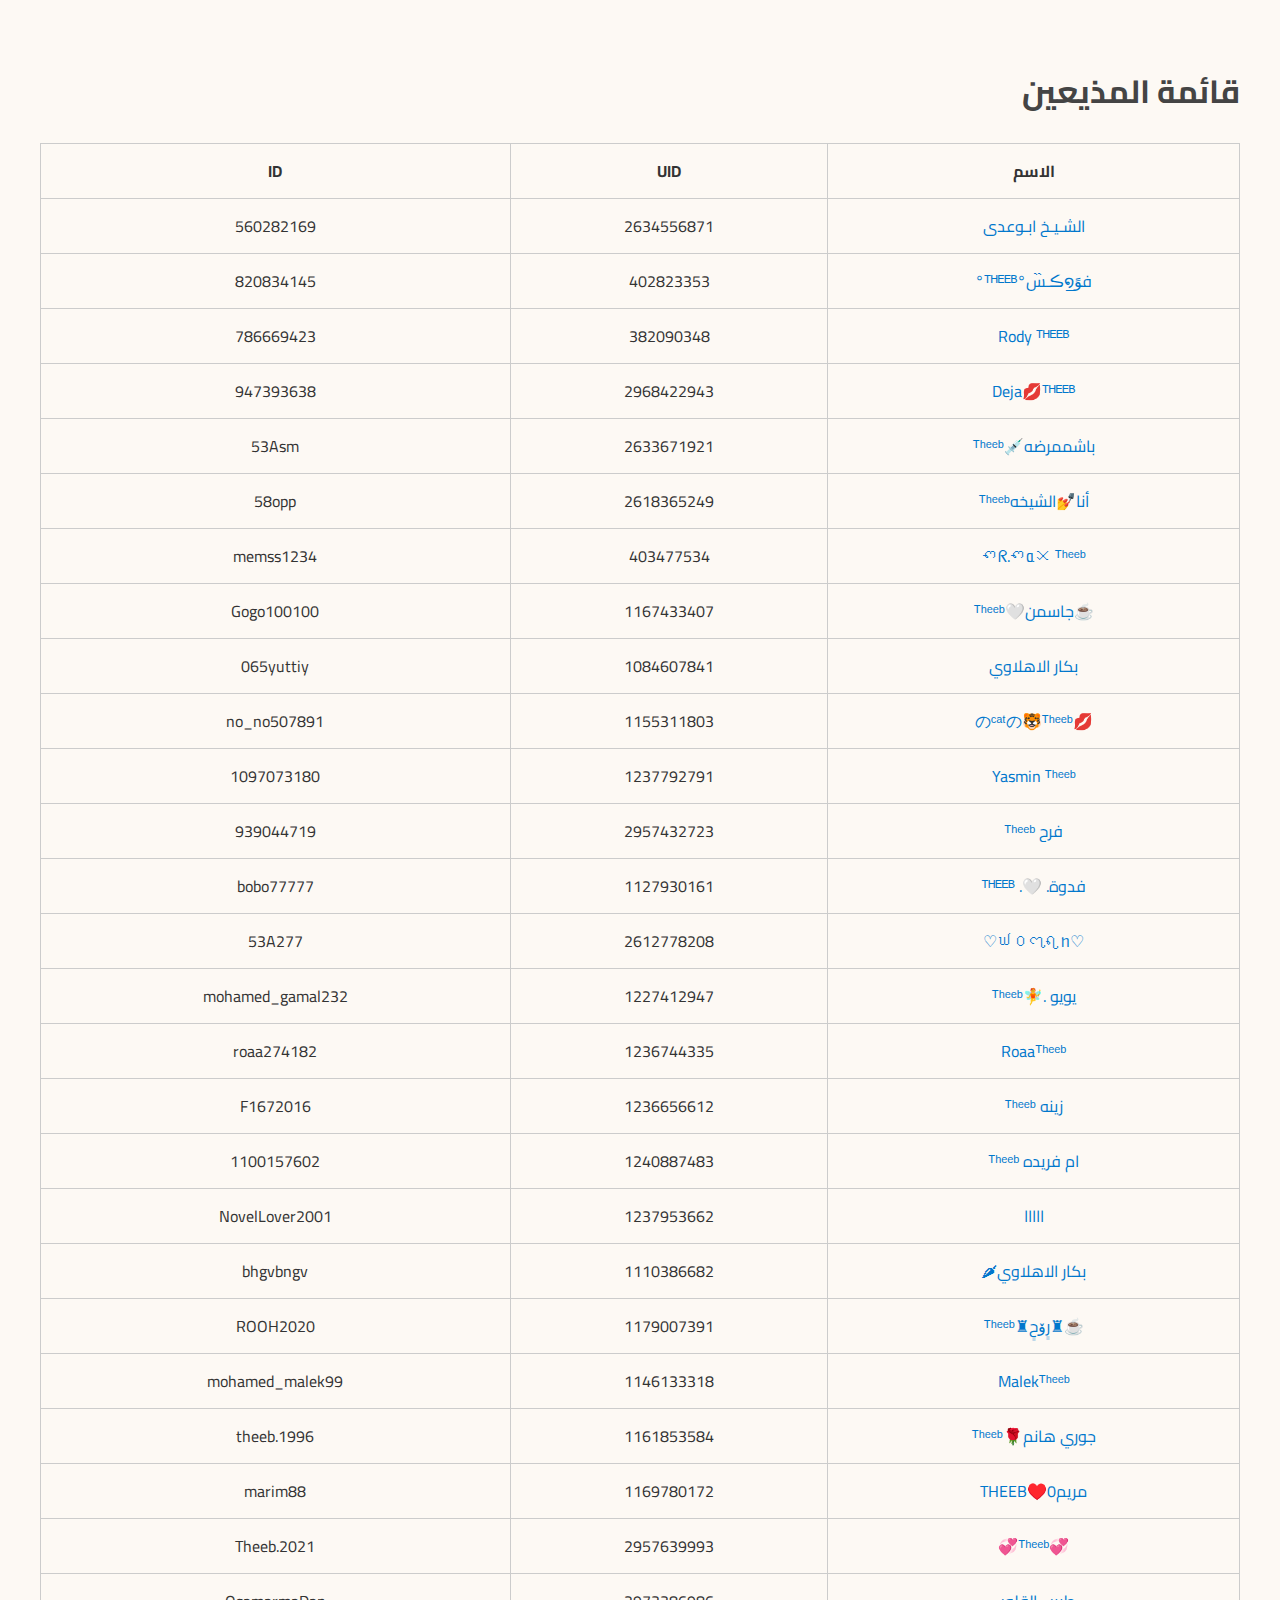
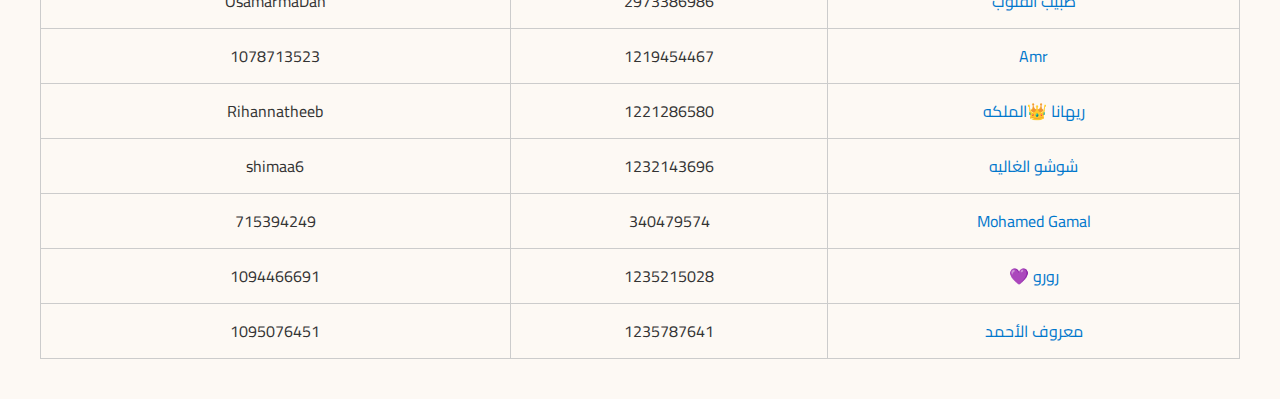
<file: index.html>
<!DOCTYPE html>
<html lang="ar" dir="rtl">
<head>
  <meta charset="UTF-8" />
  <meta name="viewport" content="width=device-width, initial-scale=1.0"/>
  <title>قائمة المذيعين والتصنيفات</title>
  <link href="https://fonts.googleapis.com/css2?family=Cairo:wght@400;700&display=swap" rel="stylesheet">
  <style>
    body { font-family: 'Cairo', sans-serif; background: #fdf9f4; padding: 2rem; color: #333; }
    h1, h2 { color: #444; }
    table { width: 100%; border-collapse: collapse; margin-top: 1rem; }
    th, td { border: 1px solid #ccc; padding: 0.75rem; text-align: center; }
    a { color: #0077cc; text-decoration: none; }
    a:hover { text-decoration: underline; }
  </style>
</head>
<body>
  <h1>قائمة المذيعين</h1>
  <table>
    <thead>
      <tr>
        <th>الاسم</th>
        <th>UID</th>
        <th>ID</th>
      </tr>
    </thead>
    <tbody>
      <tr><td><a href="profile.html?username=الشـيـخ%20ابـوعدى&id=560282169">الشـيـخ ابـوعدى</a></td><td>2634556871</td><td>560282169</td></tr>
      <tr><td><a href="profile.html?username=فوً̲໑ڪཻـس°ᵀᴴᴱᴱᴮ°&id=820834145">فوً̲໑ڪཻـس°ᵀᴴᴱᴱᴮ°</a></td><td>402823353</td><td>820834145</td></tr>
      <tr><td><a href="profile.html?username=Rody%20ᵀᴴᴱᴱᴮ&id=786669423">Rody ᵀᴴᴱᴱᴮ</a></td><td>382090348</td><td>786669423</td></tr>
      <tr><td><a href="profile.html?username=Deja💋ᵀᴴᴱᴱᴮ&id=947393638">Deja💋ᵀᴴᴱᴱᴮ</a></td><td>2968422943</td><td>947393638</td></tr>
      <tr><td><a href="profile.html?username=باشممرضه💉ᵀʰᵉᵉᵇ&id=53Asm">باشممرضه💉ᵀʰᵉᵉᵇ</a></td><td>2633671921</td><td>53Asm</td></tr>
      <tr><td><a href="profile.html?username=أنا💅الشيخهᵀʰᵉᵉᵇ&id=58opp">أنا💅الشيخهᵀʰᵉᵉᵇ</a></td><td>2618365249</td><td>58opp</td></tr>
      <tr><td><a href="profile.html?username=ꪔᖇ.ꪔᥲꪎ%20ᵀʰᵉᵉᵇ&id=memss1234">ꪔᖇ.ꪔᥲꪎ ᵀʰᵉᵉᵇ</a></td><td>403477534</td><td>memss1234</td></tr>
      <tr><td><a href="profile.html?username=☕جاسمن🤍ᵀʰᵉᵉᵇ&id=Gogo100100">☕جاسمن🤍ᵀʰᵉᵉᵇ</a></td><td>1167433407</td><td>Gogo100100</td></tr>
      <tr><td><a href="profile.html?username=بكار%20الاهلاوي&id=065yuttiy">بكار الاهلاوي</a></td><td>1084607841</td><td>065yuttiy</td></tr>
      <tr><td><a href="profile.html?username=💋のᶜᵃᵗの🐯ᵀʰᵉᵉᵇ&id=no_no507891">💋のᶜᵃᵗの🐯ᵀʰᵉᵉᵇ</a></td><td>1155311803</td><td>no_no507891</td></tr>
      <tr><td><a href="profile.html?username=Yasmin%20ᵀʰᵉᵉᵇ&id=1097073180">Yasmin ᵀʰᵉᵉᵇ</a></td><td>1237792791</td><td>1097073180</td></tr>
      <tr><td><a href="profile.html?username=فرح%20ᵀʰᵉᵉᵇ&id=939044719">فرح ᵀʰᵉᵉᵇ</a></td><td>2957432723</td><td>939044719</td></tr>
      <tr><td><a href="profile.html?username=فدوة.%20🤍.%20ᵀᴴᴱᴱᴮ&id=bobo77777">فدوة. 🤍. ᵀᴴᴱᴱᴮ</a></td><td>1127930161</td><td>bobo77777</td></tr>
      <tr><td><a href="profile.html?username=♡ꪝ᥆᧗ꪖᥒ♡&id=53A277">♡ꪝ᥆᧗ꪖᥒ♡</a></td><td>2612778208</td><td>53A277</td></tr>
      <tr><td><a href="profile.html?username=يويو%20.🧚ᵀʰᵉᵉᵇ&id=mohamed_gamal232">يويو .🧚ᵀʰᵉᵉᵇ</a></td><td>1227412947</td><td>mohamed_gamal232</td></tr>
      <tr><td><a href="profile.html?username=Roaaᵀʰᵉᵉᵇ&id=roaa274182">Roaaᵀʰᵉᵉᵇ</a></td><td>1236744335</td><td>roaa274182</td></tr>
      <tr><td><a href="profile.html?username=زينه%20ᵀʰᵉᵉᵇ&id=F1672016">زينه ᵀʰᵉᵉᵇ</a></td><td>1236656612</td><td>F1672016</td></tr>
      <tr><td><a href="profile.html?username=ام%20فريده%20ᵀʰᵉᵉᵇ&id=1100157602">ام فريده ᵀʰᵉᵉᵇ</a></td><td>1240887483</td><td>1100157602</td></tr>
      <tr><td><a href="profile.html?username=ااااا&id=NovelLover2001">ااااا</a></td><td>1237953662</td><td>NovelLover2001</td></tr>
      <tr><td><a href="profile.html?username=بكار%20الاهلاوي🌶&id=bhgvbngv">بكار الاهلاوي🌶</a></td><td>1110386682</td><td>bhgvbngv</td></tr>
      <tr><td><a href="profile.html?username=☕♜رٍۆحٍ♜ᵀʰᵉᵉᵇ&id=ROOH2020">☕♜رٍۆحٍ♜ᵀʰᵉᵉᵇ</a></td><td>1179007391</td><td>ROOH2020</td></tr>
      <tr><td><a href="profile.html?username=Malekᵀʰᵉᵉᵇ&id=mohamed_malek99">Malekᵀʰᵉᵉᵇ</a></td><td>1146133318</td><td>mohamed_malek99</td></tr>
      <tr><td><a href="profile.html?username=جوري%20هانم🌹ᵀʰᵉᵉᵇ&id=theeb.1996">جوري هانم🌹ᵀʰᵉᵉᵇ</a></td><td>1161853584</td><td>theeb.1996</td></tr>
      <tr><td><a href="profile.html?username=مريمTHEEB♥️0&id=marim88">مريمTHEEB♥️0</a></td><td>1169780172</td><td>marim88</td></tr>
      <tr><td><a href="profile.html?username=💞ᵀʰᵉᵉᵇ💞&id=Theeb.2021">💞ᵀʰᵉᵉᵇ💞</a></td><td>2957639993</td><td>Theeb.2021</td></tr>
      <tr><td><a href="profile.html?username=طبيب%20القلوب&id=OsamarmaDan">طبيب القلوب</a></td><td>2973386986</td><td>OsamarmaDan</td></tr>
      <tr><td><a href="profile.html?username=Amr&id=1078713523">Amr</a></td><td>1219454467</td><td>1078713523</td></tr>
      <tr><td><a href="profile.html?username=ريهانا%20👑الملكه&id=Rihannatheeb">ريهانا 👑الملكه</a></td><td>1221286580</td><td>Rihannatheeb</td></tr>
      <tr><td><a href="profile.html?username=شوشو%20الغاليه&id=shimaa6">شوشو الغاليه</a></td><td>1232143696</td><td>shimaa6</td></tr>
      <tr><td><a href="profile.html?username=Mohamed%20Gamal&id=715394249">Mohamed Gamal</a></td><td>340479574</td><td>715394249</td></tr>
      <tr><td><a href="profile.html?username=رورو%20💜&id=1094466691">رورو 💜</a></td><td>1235215028</td><td>1094466691</td></tr>
      <tr><td><a href="profile.html?username=معروف%20الأحمد&id=1095076451">معروف الأحمد</a></td><td>1235787641</td><td>1095076451</td></tr>
    </tbody>
  </table>
</body>
</html>
</file>
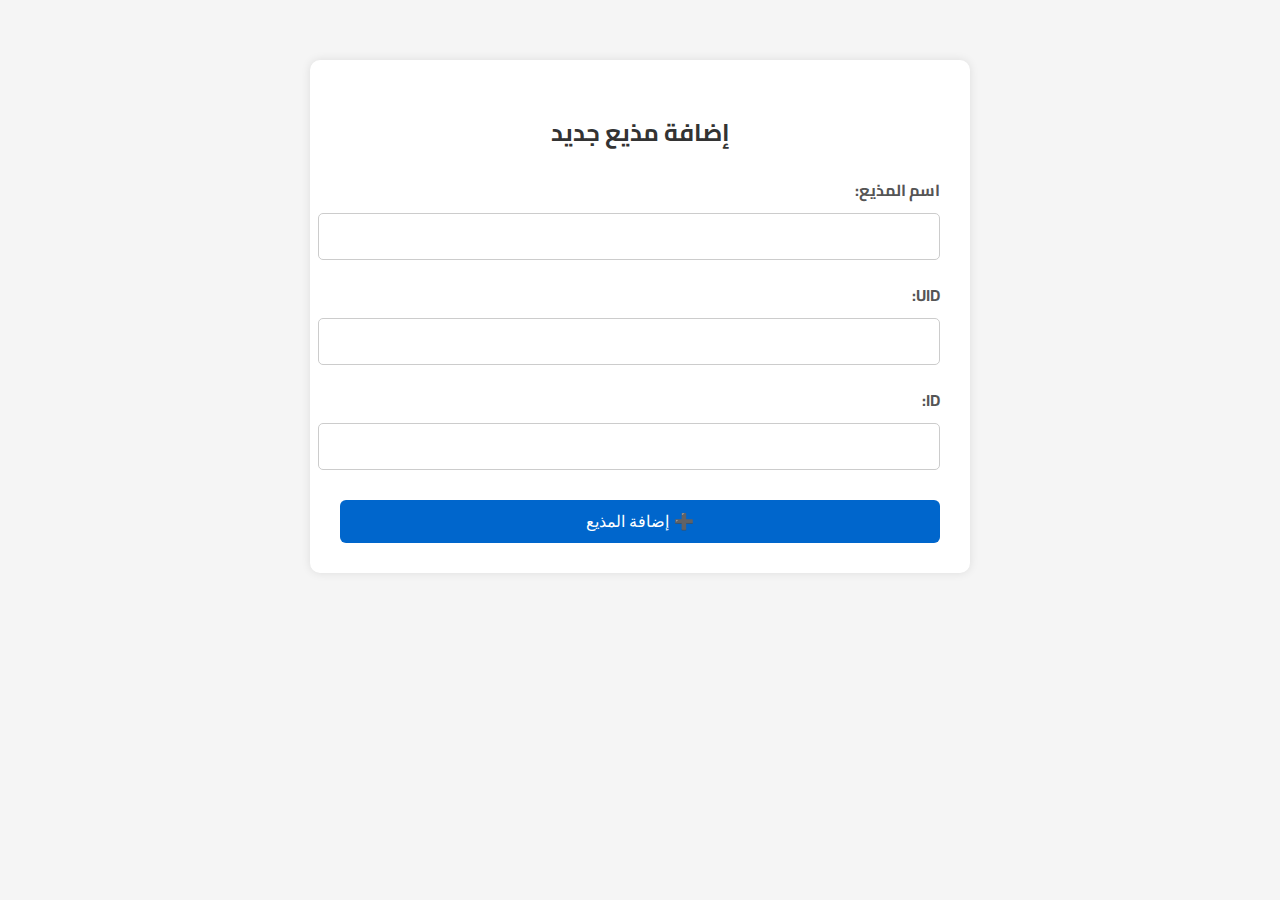
<file: add_broadcaster.html>
<!DOCTYPE html>
<html lang="ar" dir="rtl">
<head>
  <meta charset="UTF-8">
  <title>إضافة مذيع جديد</title>
  <link href="https://fonts.googleapis.com/css2?family=Cairo:wght@400;700&display=swap" rel="stylesheet">
  <style>
    body {
      font-family: 'Cairo', sans-serif;
      background-color: #f5f5f5;
      margin: 0;
      padding: 0;
    }

    .container {
      max-width: 600px;
      margin: 60px auto;
      background: white;
      padding: 30px;
      border-radius: 10px;
      box-shadow: 0 0 10px rgba(0,0,0,0.1);
    }

    h2 {
      text-align: center;
      color: #333;
    }

    label {
      display: block;
      margin-top: 20px;
      font-weight: bold;
      color: #555;
    }

    input[type="text"] {
      width: 100%;
      padding: 10px;
      margin-top: 8px;
      border: 1px solid #ccc;
      border-radius: 5px;
      font-family: 'Cairo', sans-serif;
    }

    button {
      margin-top: 30px;
      width: 100%;
      padding: 12px;
      background-color: #0066cc;
      color: white;
      border: none;
      border-radius: 6px;
      font-size: 1rem;
      cursor: pointer;
    }

    button:hover {
      background-color: #004da8;
    }
  </style>
</head>
<body>

  <div class="container">
    <h2>إضافة مذيع جديد</h2>

    <form id="addForm">
      <label for="username">اسم المذيع:</label>
      <input type="text" id="username" name="username" required>

      <label for="uid">UID:</label>
      <input type="text" id="uid" name="uid" required>

      <label for="id">ID:</label>
      <input type="text" id="id" name="id" required>

      <button type="submit">➕ إضافة المذيع</button>
    </form>
  </div>

  <script>
    document.getElementById('addForm').addEventListener('submit', function(e) {
      e.preventDefault();
      alert('🚀 تم إرسال البيانات (هنا تقدر تربط مع Google Sheets أو API).');
    });
  </script>

</body>
</html>
</file>
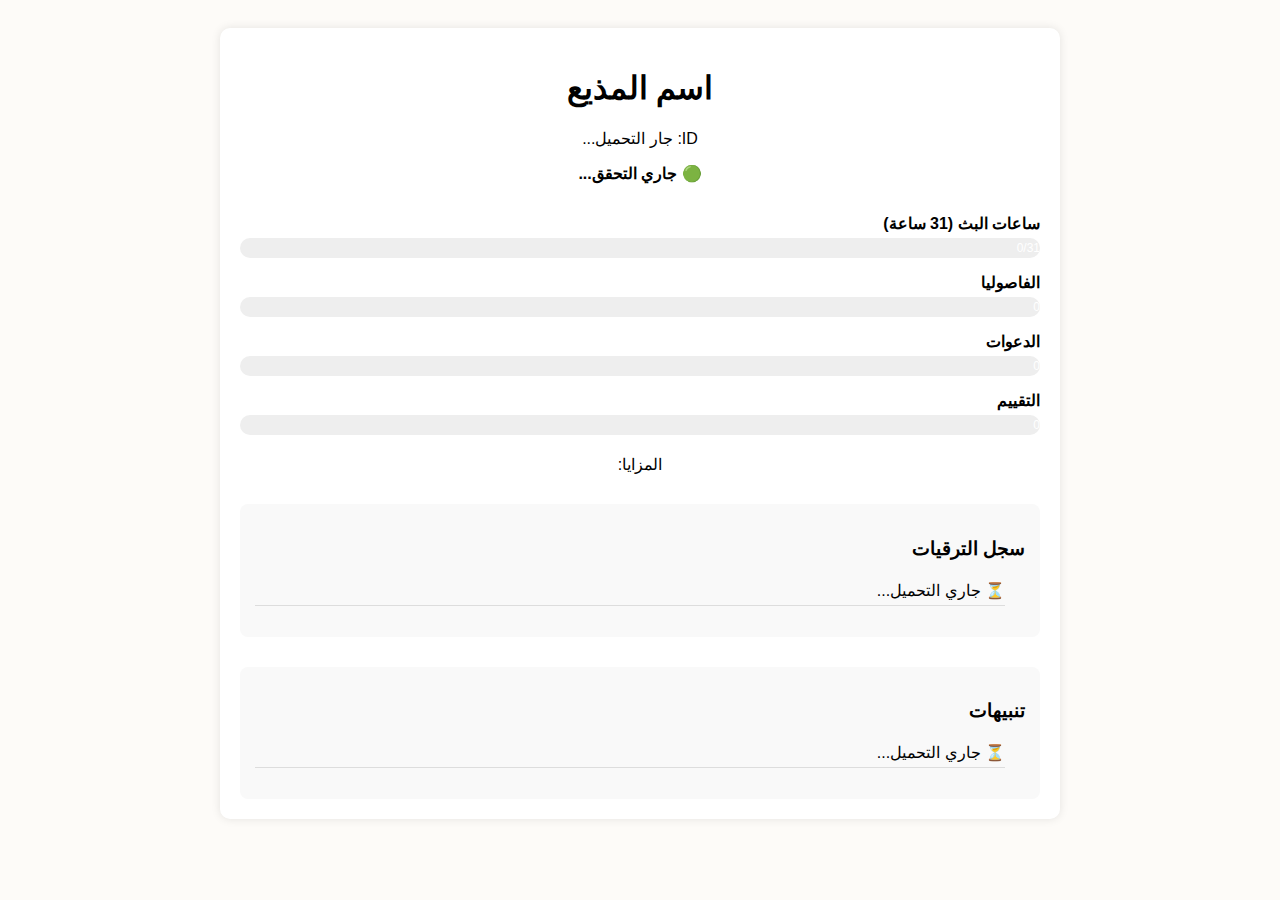
<file: profile.html>
<!DOCTYPE html>
<html lang="ar">
<head>
  <meta charset="UTF-8" />
  <meta name="viewport" content="width=device-width, initial-scale=1.0" />
  <title>ملف المذيع</title>
  <style>
    body {
      font-family: 'Cairo', sans-serif;
      direction: rtl;
      background-color: #fdfbf8;
      padding: 20px;
    }
    .profile-container {
      max-width: 800px;
      margin: auto;
      background-color: #fff;
      border-radius: 10px;
      box-shadow: 0 0 10px rgba(0,0,0,0.1);
      padding: 20px;
    }
    .name-section {
      text-align: center;
    }
    .status {
      margin-top: 10px;
      font-weight: bold;
    }
    .badges {
      display: flex;
      justify-content: center;
      flex-wrap: wrap;
      gap: 10px;
      margin-top: 15px;
    }
    .badge {
      width: 60px;
    }
    .progress {
      margin: 15px 0;
    }
    .progress label {
      font-weight: bold;
    }
    .progress-bar {
      background-color: #eee;
      border-radius: 10px;
      overflow: hidden;
      height: 20px;
      margin-top: 5px;
    }
    .progress-bar-fill {
      height: 100%;
      background-color: #76b900;
      text-align: center;
      color: white;
      font-size: 12px;
      line-height: 20px;
    }
    .promotion-section {
      text-align: center;
      margin-top: 20px;
    }
    .promotion-btn {
      display: inline-block;
      padding: 10px 20px;
      background-color: #007bff;
      color: white;
      border: none;
      border-radius: 5px;
      cursor: pointer;
    }
    .history, .notifications {
      margin-top: 30px;
      padding: 15px;
      background-color: #f9f9f9;
      border-radius: 8px;
    }
    .history h3, .notifications h3 {
      margin-bottom: 10px;
    }
    .history ul, .notifications ul {
      list-style: none;
      padding-right: 20px;
    }
    .history li, .notifications li {
      padding: 5px 0;
      border-bottom: 1px solid #ddd;
    }
  </style>
</head>
<body>
  <div class="profile-container">
    <div class="name-section">
      <h1 id="broadcaster-name">اسم المذيع</h1>
      <p>ID: <span id="broadcaster-id">جار التحميل...</span></p>
      <p class="status" id="broadcaster-status">🟢 جاري التحقق...</p>
      <div class="badges" id="badges"></div>
    </div>

    <div class="progress">
      <label>ساعات البث (31 ساعة)</label>
      <div class="progress-bar"><div class="progress-bar-fill" id="hours-bar" style="width: 0%">0/31</div></div>
    </div>
    <div class="progress">
      <label>الفاصوليا</label>
      <div class="progress-bar"><div class="progress-bar-fill" id="beans-bar" style="width: 0%">0 / ?</div></div>
    </div>
    <div class="progress">
      <label>الدعوات</label>
      <div class="progress-bar"><div class="progress-bar-fill" id="invites-bar" style="width: 0%">0 / ?</div></div>
    </div>
    <div class="progress">
      <label>التقييم</label>
      <div class="progress-bar"><div class="progress-bar-fill" id="rating-bar" style="width: 0%">0 / 5</div></div>
    </div>

    <div class="promotion-section">
      <p id="rank-benefits">المزايا:</p>
      <button class="promotion-btn" id="promotion-btn" style="display:none">ترقية المذيع</button>
    </div>

    <div class="history">
      <h3>سجل الترقيات</h3>
      <ul id="promotion-history">
        <li>⏳ جاري التحميل...</li>
      </ul>
    </div>

    <div class="notifications">
      <h3>تنبيهات</h3>
      <ul id="notifications-list">
        <li>⏳ جاري التحميل...</li>
      </ul>
    </div>
  </div>

  <script>
    const sheetAPI = "https://script.google.com/macros/s/AKfycbxDEG_HqpC0cZdFe7AXu2tSpB3DJv8nEOkdfFnF04ml2SUhkkSaY7LaP5THjzy6NlPdHg/exec";
    const username = new URLSearchParams(window.location.search).get('username');

    const rankIcons = {
      beginner: "https://imgg.io/images/2025/07/12/8b2e43ea5d5650a43fddd74afd039fa9.png",
      pro: "https://imgg.io/images/2025/07/12/3993891616bea27611c0e39f0ea1f10e.png",
      vip: "https://imgg.io/images/2025/07/12/fee96ffdc448d55d27b89291d8351aae.png",
      svip: "https://imgg.io/images/2025/07/12/2eff80eab83a65f32ae04cbae0ab529f.png",
      ssvip: "https://imgg.io/images/2025/07/12/2a01cd5e955dd40f1c3ad8798291a851.png"
    };

    const inviteMedal = "https://imgg.io/images/2025/07/12/25ab266bd99ef1cd9d1615f825f7361d.png";
    const popularityMedal = "https://imgg.io/images/2025/07/12/a58816f9c98e947dfcc0275f158eb9bc.jpg";

    fetch(sheetAPI + "?username=" + encodeURIComponent(username))
      .then(res => res.json())
      .then(data => {
        document.getElementById("broadcaster-name").textContent = data.name || "اسم غير معروف";
        document.getElementById("broadcaster-id").textContent = data.id || "غير متاح";
        document.getElementById("broadcaster-status").textContent = data.last_active_days <= 2 ? "🟢 مذيع نشط" : "🔴 غير نشط";
        document.getElementById("broadcaster-status").style.color = data.last_active_days <= 2 ? "green" : "red";

        document.getElementById("hours-bar").style.width = "100%";
        document.getElementById("hours-bar").textContent = "31/31";

        let beans = Number(data.beans || 0);
        let invites = Number(data.invites || 0);
        let rating = Number(data.rating || 0);

        let beansPercent = Math.min((beans / 1000000) * 100, 100);
        let invitesPercent = Math.min((invites / 10) * 100, 100);
        let ratingPercent = Math.min((rating / 5) * 100, 100);

        document.getElementById("beans-bar").style.width = beansPercent + "%";
        document.getElementById("beans-bar").textContent = beans.toLocaleString() + " / 1,000,000";

        document.getElementById("invites-bar").style.width = invitesPercent + "%";
        document.getElementById("invites-bar").textContent = invites + " / 10";

        document.getElementById("rating-bar").style.width = ratingPercent + "%";
        document.getElementById("rating-bar").textContent = rating + " / 5";

        const badges = document.getElementById("badges");
        badges.innerHTML = '';

        if (rankIcons[data.rank]) badges.innerHTML += `<img class="badge" src="${rankIcons[data.rank]}">`;
        if (invites >= 5) badges.innerHTML += `<img class="badge" src="${inviteMedal}">`;
        if (rating >= 4) badges.innerHTML += `<img class="badge" src="${popularityMedal}">`;

        document.getElementById("rank-benefits").textContent = data.benefits || "لا توجد مزايا";

        document.getElementById("promotion-history").innerHTML = data.history.map(item => `<li>📅 ${item}</li>`).join('');
        document.getElementById("notifications-list").innerHTML = data.notifications.map(item => `<li>🔔 ${item}</li>`).join('');

        if (data.can_upgrade) {
          document.getElementById("promotion-btn").style.display = "inline-block";
        }
      })
      .catch(() => alert("فشل تحميل البيانات"));
  </script>
</body>
</html>
</file>
